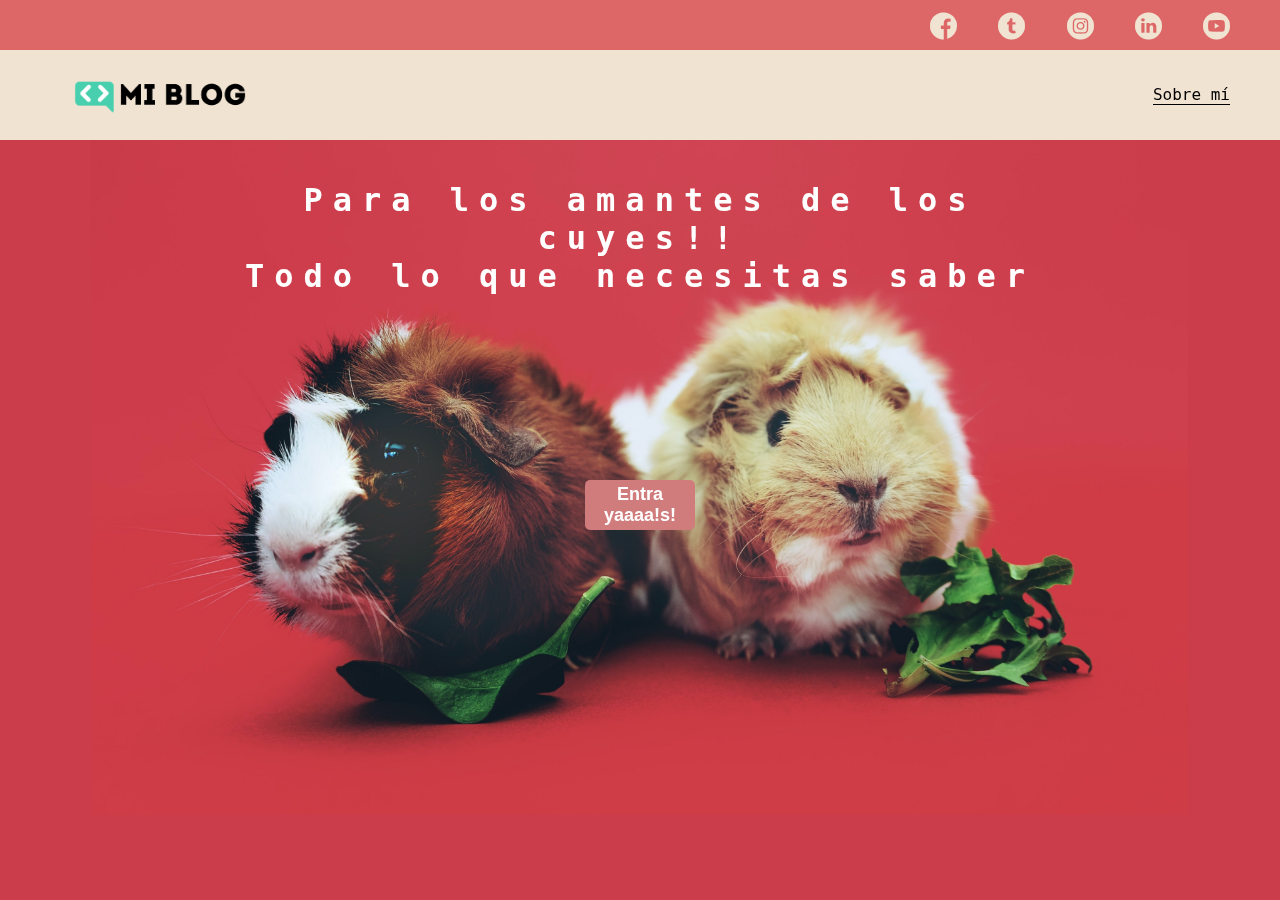
<file: index.html>
<!DOCTYPE html>
<html lang="en">
<head>
    <meta charset="UTF-8">
    <meta name="viewport" content="width=device-width, initial-scale=1.0">
    <meta http-equiv="X-UA-Compatible" content="ie=edge">
    <title>Mi Blog</title>
    <link rel="stylesheet" href="css/main.css">
    <link rel="stylesheet" href="assets/font/1384004-social-media/font/flaticon.css">
    <link rel="stylesheet" href="css/media-queries.css">

</head>
<body class="home-body">
    <header>
        <section class="header-icons-container">
            <div class="icons">
                <a href="#"><span class="fimanager flaticon-001-facebook"></span></a>
                <a href="#"><span class="fimanager flaticon-002-twitter"></span></a>
                <a href="#"><span class="fimanager flaticon-011-instagram"></span></a>
                <a href="#"><span class="fimanager flaticon-010-linkedin"></span></a>
                <a href="#"><span class="fimanager flaticon-008-youtube"></span></a>
            </div>
        </section>
        <nav>
            <section class="nav-logo-container">
                <a href="#"><img src="assets/Logo-negro.png" alt="Logo de mi blog" > </a>
            </section>
            <section class="profile-link">
                <a href="perfil.html">Sobre mí</a>
            </section>
        </nav>
    </header>

    <main class="home-main">
        <section>
            <p class="home-main-text">Para los amantes de los cuyes!! <br> Todo lo que necesitas saber</p>
            <button class="home-main-button">
                <a href="blogs.html">Entra yaaaa!s!</a>
            </button>
        </section>
    </main>
    
</body>
</html>
</file>
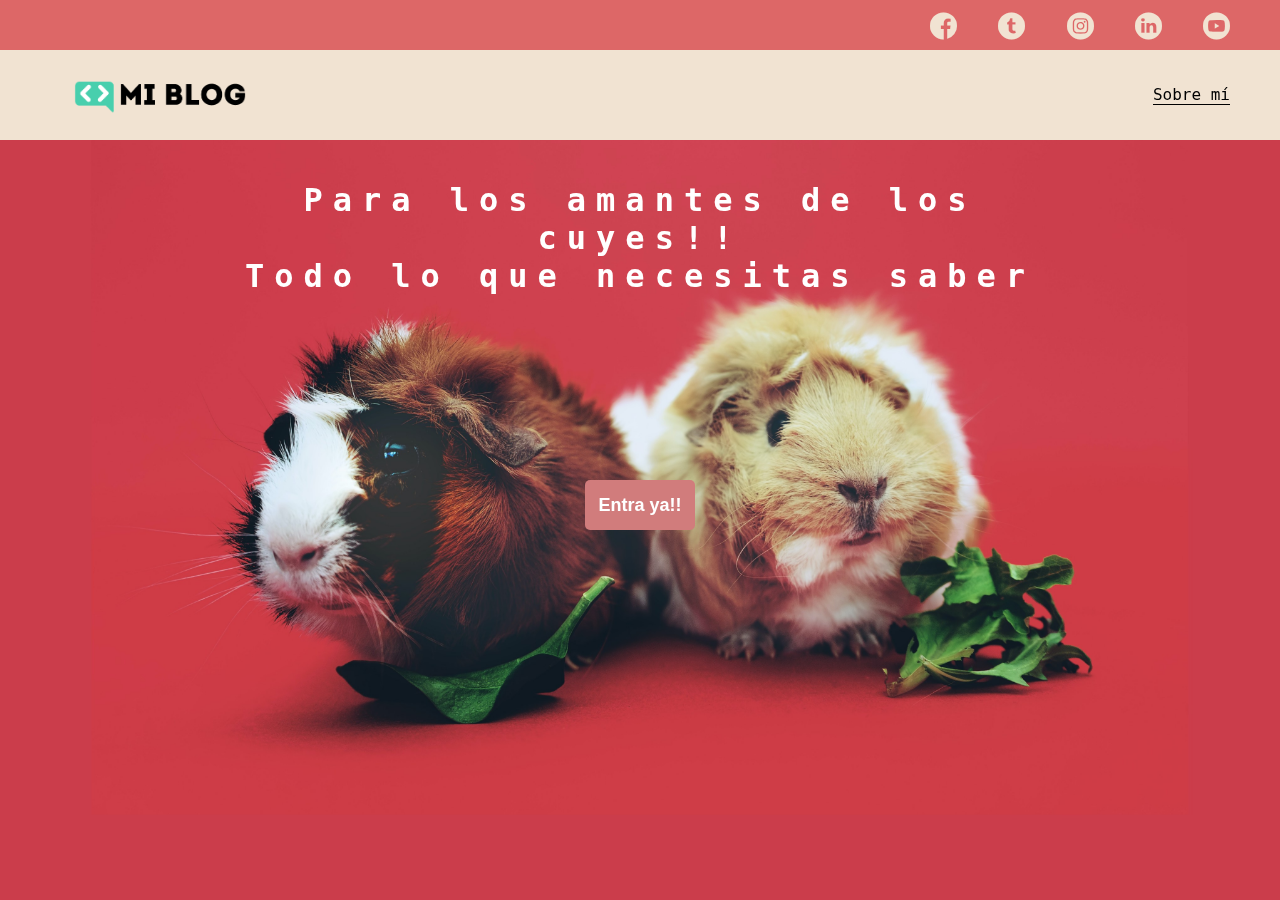
<file: indexx.html>
<!DOCTYPE html>
<html lang="en">
<head>
    <meta charset="UTF-8">
    <meta name="viewport" content="width=device-width, initial-scale=1.0">
    <meta http-equiv="X-UA-Compatible" content="ie=edge">
    <title>Mi Blog</title>
    <link rel="stylesheet" href="css/main.css">
    <link rel="stylesheet" href="assets/font/1384004-social-media/font/flaticon.css">
    <link rel="stylesheet" href="css/media-queries.css">

</head>
<body class="home-body">
    <header>
        <section class="header-icons-container">
            <div class="icons">
                <a href="indexx.html"><span class="fimanager flaticon-001-facebook"></span></a>
                <a href="indexx.html"><span class="fimanager flaticon-002-twitter"></span></a>
                <a href="indexx.html"><span class="fimanager flaticon-011-instagram"></span></a>
                <a href="indexx.html"><span class="fimanager flaticon-010-linkedin"></span></a>
                <a href="indexx.html"><span class="fimanager flaticon-008-youtube"></span></a>
            </div>
        </section>
        <nav>
            <section class="nav-logo-container">
                <a href="indexx.html"><img src="assets/Logo-negro.png" alt="Logo de mi blog" > </a>
            </section>
            <section class="profile-link">
                <a href="perfil.html">Sobre mí</a>
            </section>
        </nav>
    </header>

    <main class="home-main">
        <section>
            <p class="home-main-text">Para los amantes de los cuyes!! <br> Todo lo que necesitas saber</p>
            <button class="home-main-button">
                <a href="blogs.html">Entra ya!!</a>
            </button>
        </section>
    </main>
    
</body>
</html>
</file>
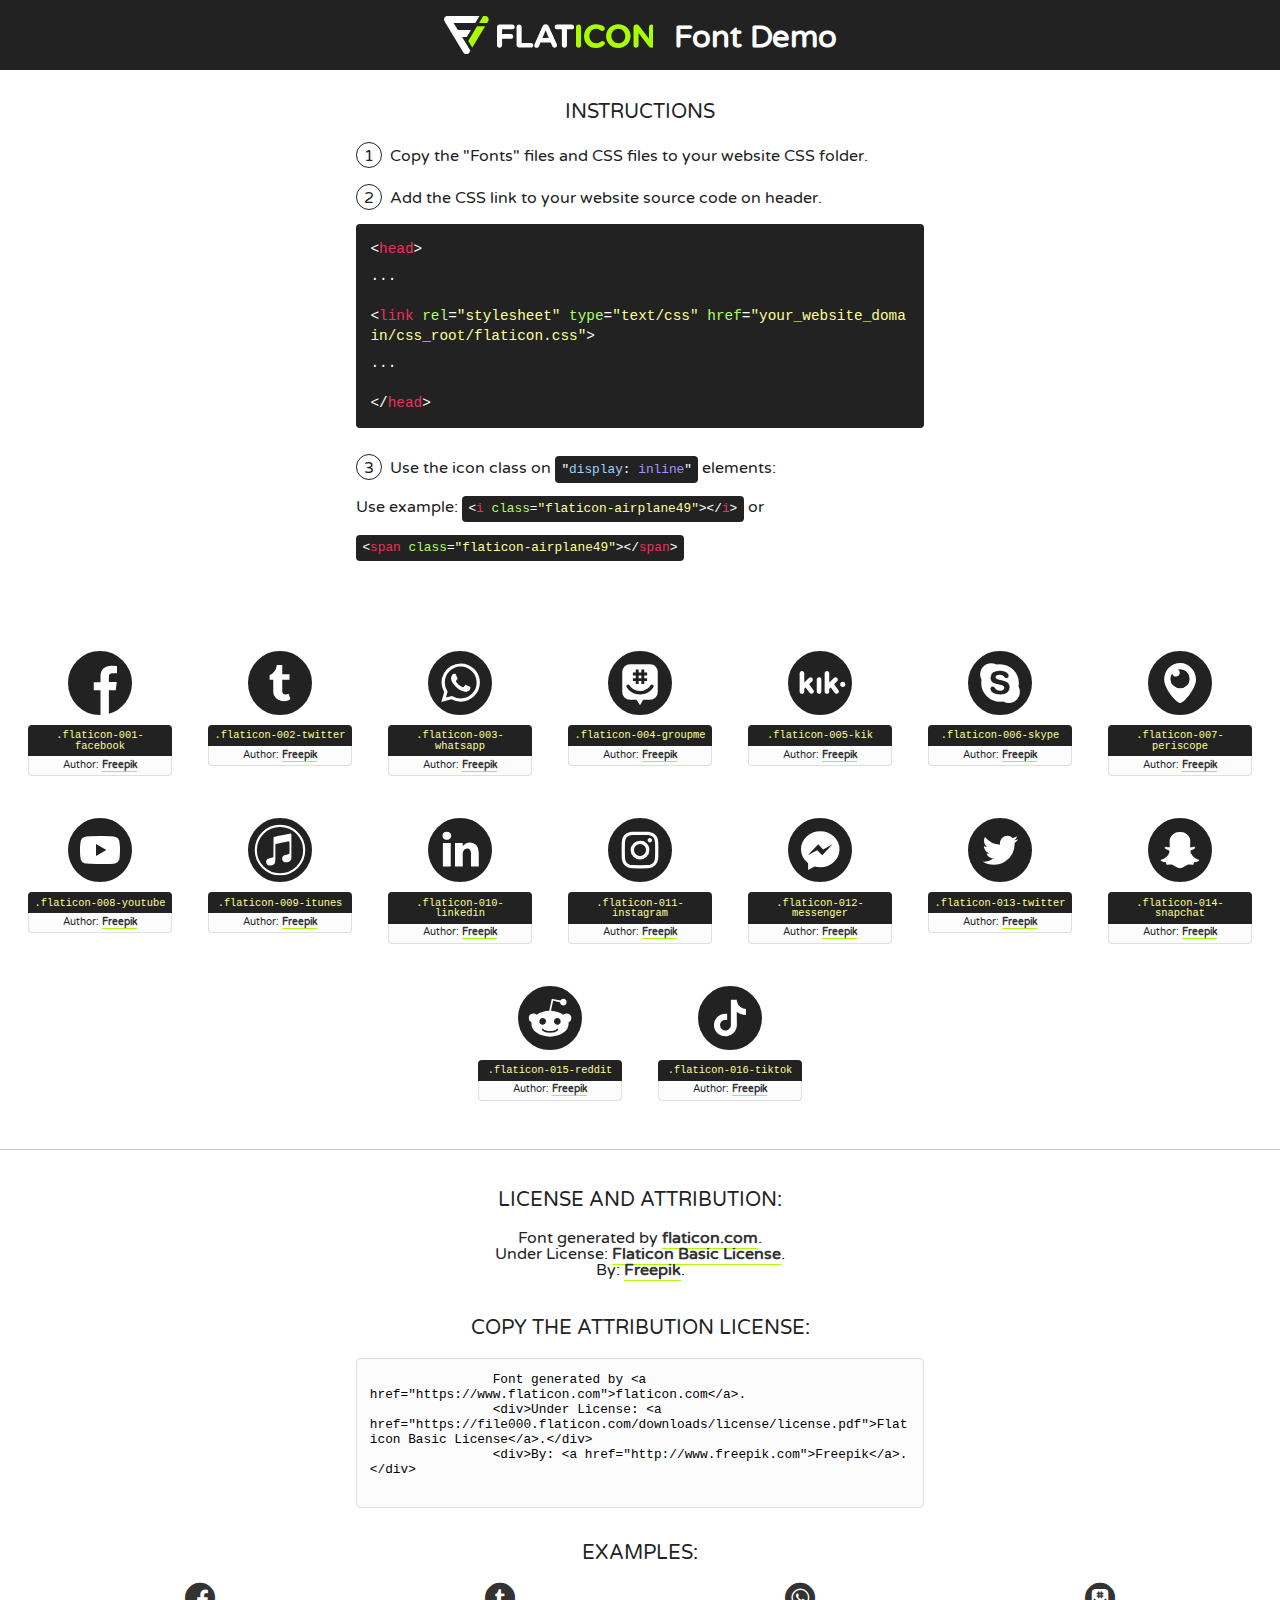
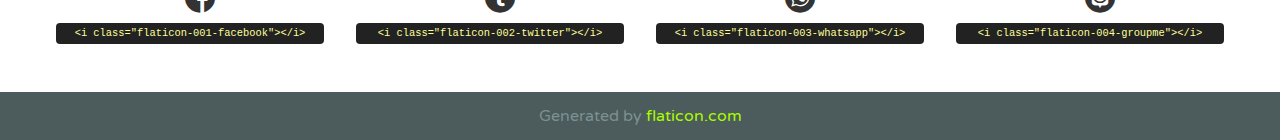
<file: assets/font/1384004-social-media/font/flaticon.html>
<!DOCTYPE html>
<!--
  Flaticon icon font: Flaticon
  Creation date: 18/06/2020 18:44
-->
<html>
    <!DOCTYPE html>

    <head>
        <title>Flaticon WebFont</title>
        <link href="http://fonts.googleapis.com/css?family=Varela+Round" rel="stylesheet" type="text/css" />
        <link rel="stylesheet" type="text/css" href="flaticon.css">
        <meta charset="UTF-8">
        <style>
            html, body, div, span, applet, object, iframe,
            h1, h2, h3, h4, h5, h6, p, blockquote, pre,
            a, abbr, acronym, address, big, cite, code,
            del, dfn, em, img, ins, kbd, q, s, samp,
            small, strike, strong, sub, sup, tt, var,
            b, u, i, center,
            dl, dt, dd, ol, ul, li,
            fieldset, form, label, legend,
            table, caption, tbody, tfoot, thead, tr, th, td,
            article, aside, canvas, details, embed,
            figure, figcaption, footer, header, hgroup,
            menu, nav, output, ruby, section, summary,
            time, mark, audio, video {
                margin: 0;
                padding: 0;
                border: 0;
                font-size: 100%;
                font: inherit;
                vertical-align: baseline;
            }
            /* HTML5 display-role reset for older browsers */
            article, aside, details, figcaption, figure,
            footer, header, hgroup, menu, nav, section {
                display: block;
            }
            body {
                line-height: 1;
            }
            ol, ul {
                list-style: none;
            }
            blockquote, q {
                quotes: none;
            }
            blockquote:before, blockquote:after,
            q:before, q:after {
                content: '';
                content: none;
            }
            table {
                border-collapse: collapse;
                border-spacing: 0;
            }
            body {
                font-family: 'Varela Round', Helvetica, Arial, sans-serif;
                font-size: 16px;
                color: #222;
            }
            a {
                color: #333;
                border-bottom: 1px solid #a9fd00;
                font-weight: bold;
                text-decoration: none;
            }
            * {
                -moz-box-sizing: border-box;
                -webkit-box-sizing: border-box;
                box-sizing: border-box;
                margin: 0;
                padding: 0;
            }
            [class^="flaticon-"]:before, [class*=" flaticon-"]:before, [class^="flaticon-"]:after, [class*=" flaticon-"]:after {
                font-family: Flaticon;
                font-size: 30px;
                font-style: normal;
                margin-left: 20px;
                color: #333;
            }
            .wrapper {
                max-width: 600px;
                margin: auto;
                padding: 0 1em;
            }
            .title {
                font-size: 1.25em;
                text-align: center;
                margin-bottom: 1em;
                text-transform: uppercase;
            }
            header {
                text-align: center;
                background-color: #222;
                color: #fff;
                padding: 1em;
            }
            header .logo {
                width: 210px;
                height: 38px;
                display: inline-block;
                vertical-align: middle;
                margin-right: 1em;
                border: none;
            }
            header strong {
                font-size: 1.95em;
                font-weight: bold;
                vertical-align: middle;
                margin-top: 5px;
                display: inline-block;
            }
            .demo {
                margin: 2em auto;
                line-height: 1.25em;
            }
            .demo ul li {
                margin-bottom: 1em;
            }
            .demo ul li .num {
                color: #222;
                border-radius: 20px;
                display: inline-block;
                width: 26px;
                padding: 3px;
                height: 26px;
                text-align: center;
                margin-right: 0.5em;
                border: 1px solid #222;
            }
            .demo ul li code {
                background-color: #222;
                border-radius: 4px;
                padding: 0.25em 0.5em;
                display: inline-block;
                color: #fff;
                font-family: Consolas,Monaco,Lucida Console,Liberation Mono,DejaVu Sans Mono,Bitstream Vera Sans Mono,Courier New, monospace;
                font-weight: lighter;
                margin-top: 1em;
                font-size: 0.8em;
                word-break: break-all;
            }
            .demo ul li code.big {
                padding: 1em;
                font-size: 0.9em;
            }
            .demo ul li code .red {
                color: #EF3159;
            }
            .demo ul li code .green {
                color: #ACFF65;
            }
            .demo ul li code .yellow {
                color: #FFFF99;
            }
            .demo ul li code .blue {
                color: #99D3FF;
            }
            .demo ul li code .purple {
                color: #A295FF;
            }
            .demo ul li code .dots {
                margin-top: 0.5em;
                display: block;
            }
            #glyphs {
                border-bottom: 1px solid #ccc;
                padding: 2em 0;
                text-align: center;
            }
            .glyph {
                display: inline-block;
                width: 9em;
                margin: 1em;
                text-align: center;
                vertical-align: top;
                background: #FFF;
            }
            .glyph .glyph-icon {
                padding: 10px;
                display: block;
                font-family:"Flaticon";
                font-size: 64px;
                line-height: 1;
            }
            .glyph .glyph-icon:before {
                font-size: 64px;
                color: #222;
                margin-left: 0;
            }
            .class-name {
                font-size: 0.65em;
                background-color: #222;
                color: #fff;
                border-radius: 4px 4px 0 0;
                padding: 0.5em;
                color: #FFFF99;
                font-family: Consolas,Monaco,Lucida Console,Liberation Mono,DejaVu Sans Mono,Bitstream Vera Sans Mono,Courier New, monospace;
            }
            .author-name {
                font-size: 0.6em;
                background-color: #fcfcfd;
                border: 1px solid #DEDEE4;
                border-top: 0;
                border-radius: 0 0 4px 4px;
                padding: 0.5em;
            }
            .class-name:last-child {
                font-size: 10px;
                color:#888;
            }
            .class-name:last-child a {
                font-size: 10px;
                color:#555;
            }
            .class-name:last-child a:hover {
                color:#a9fd00;
            }
            .glyph > input {
                display: block;
                width: 100px;
                margin: 5px auto;
                text-align: center;
                font-size: 12px;
                cursor: text;
            }
            .glyph > input.icon-input {
                font-family:"Flaticon";
                font-size: 16px;
                margin-bottom: 10px;
            }
            .attribution .title {
                margin-top: 2em;
            }
            .attribution textarea {
                background-color: #fcfcfd;
                padding: 1em;
                border: none;
                box-shadow: none;
                border: 1px solid #DEDEE4;
                border-radius: 4px;
                resize: none;
                width: 100%;
                height: 150px;
                font-size: 0.8em;
                font-family: Consolas,Monaco,Lucida Console,Liberation Mono,DejaVu Sans Mono,Bitstream Vera Sans Mono,Courier New, monospace;
                -webkit-appearance: none;
            }
            .iconsuse {
                margin: 2em auto;
                text-align: center;
                max-width: 1200px;
            }
            .iconsuse:after {
                content: '';
                display: table;
                clear: both;
            }
            .iconsuse .image {
                float: left;
                width: 25%;
                padding: 0 1em;
            }
            .iconsuse .image p {
                margin-bottom: 1em;
            }
            .iconsuse .image span {
                display: block;
                font-size: 0.65em;
                background-color: #222;
                color: #fff;
                border-radius: 4px;
                padding: 0.5em;
                color: #FFFF99;
                margin-top: 1em;
                font-family: Consolas,Monaco,Lucida Console,Liberation Mono,DejaVu Sans Mono,Bitstream Vera Sans Mono,Courier New, monospace;
            }
            #footer {
                text-align: center;
                background-color: #4C5B5C;
                color: #7c9192;
                padding: 1em;
            }
            #footer a {
                border: none;
                color: #a9fd00;
                font-weight: normal;
            }
            @media (max-width: 960px) {
                .iconsuse .image {
                    width: 50%;
                }
            }
            @media (max-width: 560px) {
                .iconsuse .image {
                    width: 100%;
                }
            }
            .attrDiv {

            }
        </style>
        <link rel="stylesheet" href="flaticon.css">
    </head>

    <body class="characters-off">
        <header>
            <a href="https://www.flaticon.com" target="_blank" class="logo">
                <svg version="1.1" xmlns="http://www.w3.org/2000/svg" xmlns:xlink="http://www.w3.org/1999/xlink" xmlns:a="http://ns.adobe.com/AdobeSVGViewerExtensions/3.0/" viewBox="0 0 560.875 102.036" enable-background="new 0 0 560.875 102.036" xml:space="preserve">
                        <defs>
                        </defs>
                        <g>
                            <g class="letters">
                                <path fill="#ffffff" d="M141.596,29.675c0-3.777,2.985-6.767,6.764-6.767h34.438c3.426,0,6.15,2.728,6.15,6.15
                                c0,3.43-2.724,6.149-6.15,6.149h-27.674v13.091h23.719c3.429,0,6.151,2.724,6.151,6.15c0,3.43-2.723,6.149-6.151,6.149h-23.719
                                v17.574c0,3.773-2.986,6.761-6.764,6.761c-3.779,0-6.764-2.989-6.764-6.761V29.675z"></path>
                                <path fill="#ffffff" d="M193.844,29.149c0-3.781,2.985-6.767,6.764-6.767c3.776,0,6.763,2.985,6.763,6.767v42.957h25.039
                                c3.426,0,6.149,2.726,6.149,6.153c0,3.425-2.723,6.15-6.149,6.15h-31.802c-3.779,0-6.764-2.986-6.764-6.768V29.149z"></path>
                                <path fill="#ffffff" d="M241.891,75.71l21.438-48.407c1.492-3.341,4.215-5.357,7.906-5.357h0.792
                                c3.686,0,6.323,2.017,7.815,5.357l21.439,48.407c0.436,0.967,0.701,1.845,0.701,2.723c0,3.602-2.809,6.501-6.414,6.501
                                c-3.161,0-5.269-1.845-6.499-4.655l-4.132-9.661h-27.059l-4.301,10.102c-1.144,2.631-3.426,4.214-6.237,4.214
                                c-3.517,0-6.24-2.81-6.24-6.325C241.1,77.64,241.451,76.677,241.891,75.71z M279.932,58.666l-8.521-20.297l-8.526,20.297H279.932
                                z"></path>
                                <path fill="#ffffff" d="M314.864,35.387H301.86c-3.429,0-6.239-2.813-6.239-6.238c0-3.429,2.811-6.24,6.239-6.24h39.533
                                c3.426,0,6.237,2.811,6.237,6.24c0,3.425-2.811,6.238-6.237,6.238h-13.001v42.785c0,3.773-2.99,6.761-6.764,6.761
                                c-3.779,0-6.764-2.989-6.764-6.761V35.387z"></path>
                                <path fill="#A9FD00" d="M352.615,29.149c0-3.781,2.985-6.767,6.767-6.767c3.774,0,6.761,2.985,6.761,6.767v49.024
                                c0,3.773-2.987,6.761-6.761,6.761c-3.781,0-6.767-2.989-6.767-6.761V29.149z"></path>
                                <path fill="#A9FD00" d="M374.132,53.836v-0.179c0-17.481,13.178-31.801,32.065-31.801c9.22,0,15.459,2.458,20.557,6.238
                                c1.402,1.054,2.637,2.985,2.637,5.357c0,3.692-2.985,6.59-6.681,6.59c-1.845,0-3.071-0.702-4.044-1.319
                                c-3.776-2.813-7.729-4.393-12.562-4.393c-10.364,0-17.831,8.611-17.831,19.154v0.173c0,10.542,7.291,19.329,17.831,19.329
                                c5.715,0,9.492-1.756,13.359-4.834c1.049-0.874,2.458-1.491,4.039-1.491c3.429,0,6.325,2.813,6.325,6.236
                                c0,2.106-1.056,3.78-2.282,4.834c-5.539,4.834-12.036,7.733-21.878,7.733C387.572,85.464,374.132,71.493,374.132,53.836z"></path>
                                <path fill="#A9FD00" d="M433.009,53.836v-0.179c0-17.481,13.79-31.801,32.766-31.801c18.981,0,32.592,14.143,32.592,31.628v0.173
                                c0,17.483-13.785,31.807-32.769,31.807C446.625,85.464,433.009,71.32,433.009,53.836z M484.224,53.836v-0.179
                                c0-10.539-7.725-19.326-18.626-19.326c-10.893,0-18.449,8.611-18.449,19.154v0.173c0,10.542,7.73,19.329,18.626,19.329
                                C476.676,72.986,484.224,64.378,484.224,53.836z"></path>
                                <path fill="#A9FD00" d="M506.233,29.321c0-3.774,2.99-6.763,6.767-6.763h1.401c3.252,0,5.183,1.583,7.029,3.953l26.093,34.265
                                V29.059c0-3.692,2.99-6.677,6.681-6.677c3.683,0,6.671,2.985,6.671,6.677v48.934c0,3.78-2.987,6.765-6.764,6.765h-0.436
                                c-3.257,0-5.188-1.581-7.034-3.953l-27.056-35.492v32.944c0,3.687-2.985,6.676-6.678,6.676c-3.683,0-6.673-2.989-6.673-6.676
                                V29.321z"></path>
                            </g>
                            <g class="insignia">
                                <path fill="#ffffff" d="M48.372,56.137h12.517l11.156-18.537H37.186L25.688,18.539h57.825L94.668,0H9.271
                                C5.925,0,2.842,1.801,1.198,4.716c-1.644,2.907-1.593,6.482,0.134,9.343l50.38,83.501c1.678,2.781,4.689,4.476,7.938,4.476
                                c3.246,0,6.257-1.695,7.935-4.476l2.898-4.804L48.372,56.137z"></path>
                                <g class="i">
                                    <path fill="#A9FD00" d="M93.575,18.539h0.031v0.004l21.652,0.004l2.705-4.488c1.727-2.861,1.778-6.436,0.133-9.343
                                    C116.454,1.801,113.371,0,110.026,0h-5.294L93.575,18.539z"></path>
                                    <polygon fill="#A9FD00" points="88.291,27.356 64.725,66.486 75.519,84.404 109.942,27.356"></polygon>
                                </g>
                            </g>
                        </g>
                    </svg>
            </a>
            <strong>Font Demo</strong>
        </header>

        <section class="demo wrapper">
            <p class="title">Instructions</p>
            <ul>
                <li>
                    <span class="num">1</span>Copy the "Fonts" files and CSS files to your website CSS folder.
                </li>
                <li>
                    <span class="num">2</span>Add the CSS link to your website source code on header.
                    <code class="big">
                        &lt;<span class="red">head</span>&gt;
                        <br/><span class="dots">...</span>
                        <br/>&lt;<span class="red">link</span> <span class="green">rel</span>=<span class="yellow">"stylesheet"</span> <span class="green">type</span>=<span class="yellow">"text/css"</span> <span class="green">href</span>=<span class="yellow">"your_website_domain/css_root/flaticon.css"</span>&gt;
                        <br/><span class="dots">...</span>
                        <br/>&lt;/<span class="red">head</span>&gt;
                    </code>
                </li>

                <li>
                    <p>
                        <span class="num">3</span>Use the icon class on <code>"<span class="blue">display</span>:<span class="purple"> inline</span>"</code> elements:
                        <br />
                        Use example:
                        <code>
                            &lt;<span class="red">i</span> <span class="green">class</span>=<span class="yellow">&quot;flaticon-airplane49&quot;</span>&gt;&lt;/<span class="red">i</span>&gt;
                        </code> or
                        <code>&lt;<span class="red">span</span> <span class="green">class</span>=<span class="yellow">&quot;flaticon-airplane49&quot;</span>&gt;&lt;/<span class="red">span</span>&gt;</code>
                    </p>
                </li>
            </ul>
        </section>

        <section id="glyphs">
            
            <div class="glyph"><div class="glyph-icon flaticon-001-facebook"></div>
                <div class="class-name">.flaticon-001-facebook</div>
                <div class="author-name">Author: <a href="http://www.freepik.com" title="Freepik">Freepik</a> </div>
            </div>
            
            <div class="glyph"><div class="glyph-icon flaticon-002-twitter"></div>
                <div class="class-name">.flaticon-002-twitter</div>
                <div class="author-name">Author: <a href="http://www.freepik.com" title="Freepik">Freepik</a> </div>
            </div>
            
            <div class="glyph"><div class="glyph-icon flaticon-003-whatsapp"></div>
                <div class="class-name">.flaticon-003-whatsapp</div>
                <div class="author-name">Author: <a href="http://www.freepik.com" title="Freepik">Freepik</a> </div>
            </div>
            
            <div class="glyph"><div class="glyph-icon flaticon-004-groupme"></div>
                <div class="class-name">.flaticon-004-groupme</div>
                <div class="author-name">Author: <a href="http://www.freepik.com" title="Freepik">Freepik</a> </div>
            </div>
            
            <div class="glyph"><div class="glyph-icon flaticon-005-kik"></div>
                <div class="class-name">.flaticon-005-kik</div>
                <div class="author-name">Author: <a href="http://www.freepik.com" title="Freepik">Freepik</a> </div>
            </div>
            
            <div class="glyph"><div class="glyph-icon flaticon-006-skype"></div>
                <div class="class-name">.flaticon-006-skype</div>
                <div class="author-name">Author: <a href="http://www.freepik.com" title="Freepik">Freepik</a> </div>
            </div>
            
            <div class="glyph"><div class="glyph-icon flaticon-007-periscope"></div>
                <div class="class-name">.flaticon-007-periscope</div>
                <div class="author-name">Author: <a href="http://www.freepik.com" title="Freepik">Freepik</a> </div>
            </div>
            
            <div class="glyph"><div class="glyph-icon flaticon-008-youtube"></div>
                <div class="class-name">.flaticon-008-youtube</div>
                <div class="author-name">Author: <a href="http://www.freepik.com" title="Freepik">Freepik</a> </div>
            </div>
            
            <div class="glyph"><div class="glyph-icon flaticon-009-itunes"></div>
                <div class="class-name">.flaticon-009-itunes</div>
                <div class="author-name">Author: <a href="http://www.freepik.com" title="Freepik">Freepik</a> </div>
            </div>
            
            <div class="glyph"><div class="glyph-icon flaticon-010-linkedin"></div>
                <div class="class-name">.flaticon-010-linkedin</div>
                <div class="author-name">Author: <a href="http://www.freepik.com" title="Freepik">Freepik</a> </div>
            </div>
            
            <div class="glyph"><div class="glyph-icon flaticon-011-instagram"></div>
                <div class="class-name">.flaticon-011-instagram</div>
                <div class="author-name">Author: <a href="http://www.freepik.com" title="Freepik">Freepik</a> </div>
            </div>
            
            <div class="glyph"><div class="glyph-icon flaticon-012-messenger"></div>
                <div class="class-name">.flaticon-012-messenger</div>
                <div class="author-name">Author: <a href="http://www.freepik.com" title="Freepik">Freepik</a> </div>
            </div>
            
            <div class="glyph"><div class="glyph-icon flaticon-013-twitter"></div>
                <div class="class-name">.flaticon-013-twitter</div>
                <div class="author-name">Author: <a href="http://www.freepik.com" title="Freepik">Freepik</a> </div>
            </div>
            
            <div class="glyph"><div class="glyph-icon flaticon-014-snapchat"></div>
                <div class="class-name">.flaticon-014-snapchat</div>
                <div class="author-name">Author: <a href="http://www.freepik.com" title="Freepik">Freepik</a> </div>
            </div>
            
            <div class="glyph"><div class="glyph-icon flaticon-015-reddit"></div>
                <div class="class-name">.flaticon-015-reddit</div>
                <div class="author-name">Author: <a href="http://www.freepik.com" title="Freepik">Freepik</a> </div>
            </div>
            
            <div class="glyph"><div class="glyph-icon flaticon-016-tiktok"></div>
                <div class="class-name">.flaticon-016-tiktok</div>
                <div class="author-name">Author: <a href="http://www.freepik.com" title="Freepik">Freepik</a> </div>
            </div>
            
        </section>

        <section class="attribution wrapper"   style="text-align:center;">
            <div class="title">License and attribution:</div>
            <div class="attrDiv">Font generated by <a href="https://www.flaticon.com">flaticon.com</a>.</div>
            <div class="attrDiv">Under License: <a href="https://file000.flaticon.com/downloads/license/license.pdf">Flaticon Basic License</a>.</div>
            <div class="attrDiv">By: <a href="http://www.freepik.com">Freepik</a>.</div>

            <div class="title">Copy the Attribution License:</div>
            <textarea onclick="this.focus();this.select();">
                Font generated by &lt;a href=&quot;https://www.flaticon.com&quot;&gt;flaticon.com&lt;/a&gt;.
                <div>Under License: <a href="https://file000.flaticon.com/downloads/license/license.pdf">Flaticon Basic License</a>.</div>
                <div>By: <a href="http://www.freepik.com">Freepik</a>.</div>
            </textarea>
        </section>

        <section class="iconsuse">
            <div class="title">Examples:</div>
            
            <div class="image">
                <p>
                    <i class="glyph-icon flaticon-001-facebook"></i>
                    <span>&lt;i class=&quot;flaticon-001-facebook&quot;&gt;&lt;/i&gt;</span>
                </p>
            </div>
            
            <div class="image">
                <p>
                    <i class="glyph-icon flaticon-002-twitter"></i>
                    <span>&lt;i class=&quot;flaticon-002-twitter&quot;&gt;&lt;/i&gt;</span>
                </p>
            </div>
            
            <div class="image">
                <p>
                    <i class="glyph-icon flaticon-003-whatsapp"></i>
                    <span>&lt;i class=&quot;flaticon-003-whatsapp&quot;&gt;&lt;/i&gt;</span>
                </p>
            </div>
            
            <div class="image">
                <p>
                    <i class="glyph-icon flaticon-004-groupme"></i>
                    <span>&lt;i class=&quot;flaticon-004-groupme&quot;&gt;&lt;/i&gt;</span>
                </p>
            </div>
            
        </section>

        <div id="footer">
            <div>Generated by <a href="https://www.flaticon.com">flaticon.com</a></div>
        </div>
    </body>
</html>
</file>
<file: css/main.css>
<style>
@import url('https://fonts.googleapis.com/css2?family=Roboto+Mono:wght@400;500;700&family=Roboto+Slab:wght@400;700&family=Roboto:ital,wght@0,400;0,500;0,700;1,900&display=swap');

*{
margin: 0;
padding: 0;
box-sizing: border-box;
}
body{
    font-family: 'Roboto Mono', monospace;
    margin: 0;
    padding: 0;
    background-color: #ebccacc4;
    
 
}
a {
    text-decoration: none;
    display: inline;
    color: black;
}
.home-body{
    /* permite que se quede fijado, eso hace la propiedad fixed, y al tener position habilita todas estas propiedades: */
    position: fixed;
    top: 0;
    bottom: 0;
    left: 0;
    right: 0;

}
.grid-container {
    /* Para que el maximo sea 980 y ya no crezca más, esto ayuda  aque si alguine lo agranda no se deforme y ya no se agrande */
    max-width: 980px;
    margin: auto;
    
}
.perfil{
    max-width: 950px;
}
.contenedor-icon{
    width: 100%;
    background-color: #e6e9ed;
}

header{
    width: 100%;
    height: 140px;
    display: grid;
    /* Filas */
    grid-template-rows: 1fr 1fr;
}
header .header-icons-container {
    width: 100%;
    height: 50px;
    display: grid;
    background-color: rgb(221, 103, 103);
}
header .header-icons-container .icons{
    width: 300px;
    /* Para que sea tan grande como su padre */
    height: auto;
    display: flex;
    justify-items: flex-end;
    align-items: center;
    /* Para darles espacio */
    justify-content: space-between;
    justify-self: end;
    margin-right: 50px;
}
header .icons span{
    color: white;
}

header .icons span::before{
    /* los íconos se tratarán como fuentes */
    color: rgb(241, 227, 210);
    font-size: 27px;
}
nav {
    /* Para poder seccionar los dos contenedores internos que tenemos */
    display: grid;
    grid-template-columns: 1fr 1fr;
    height: 90px;
    background-color:rgb(241, 227, 210);
}
nav .nav-logo-container {
    margin-left: 50px;
}
nav .nav-logo-container img{
    width: 220px;
    margin-top: 10px;
}
nav .profile-link {
    display: flex;
    align-items: center;
    justify-content: flex-end;
    /* Para que no quede pegado del lado derecho margin right */
    margin-right: 50px;
}
nav .profile-link a {
    font-family: ;
    color: black;
    border-bottom: 1px solid black;
}
.home-main{
    display: grid;
    /* Le estamos diciendo que queremos 3 columnas y que la del medio ocupe 4 veces más  */
    grid-template-columns: 1fr 4fr 1fr;
    height: calc(100vh - 140px);
    background: url('../assets/cuyo.jpg') no-repeat center center fixed; 
    -webkit-background-size: cover;
    -moz-background-size: cover;
    -o-background-size: cover;
    background-size: cover;
  
}
.home-main section{
    display: grid;
    /* Acá le decimos que se posicione en la columna 2 */
    grid-column: 2;
    justify-items: center;
    height: 350px;
    margin-top: 1%;

}
.home-main-text{
    font-family: 'Roboto Mono', monospace;
    font-size: 32px;
    font-weight: 700;
    /* Para que haya separación de las letras en inline */
    letter-spacing: 10px;
    color: rgb(255, 255, 255);
    text-align: center;
}
.home-main-button{
    width: 110px;
    height: 50px;
    margin-top: 18%;
    background: rgb(209, 124, 124);
    display: grid;
    /* Para que la palabra del boton se ponga la medio */
    align-items: center;
}
.home-main-button{
    font-weight: 700;
    font-size: 18px;
    border: none;
    border-radius: 5px;
}
.home-main-button a{
    color: rgb(255, 255, 255);
}


.home-main-button a:hover {
    transform: scale(1.1);
}
.blogs-main {
    display: grid;
}
.blogs-news-container{
    background-color: #e6e9ed;
    padding: 0 50px 40px;
}
.blogs-main-new {
    display: grid;
    grid-template-columns: 2fr 1fr;
    grid-template-rows: 2fr;
}
.blogs-news-img-container{
    /* Como la primera columna ya está ocupada por el título lo que hace es que automaticamente crea otra fila debajo para estar en la columna 1 */
    grid-column: 1;
}
.blogs-news-img-container img{
    width: 75%;

}
.blogs-news-info-container {
    grid-column: 2;
}
.blogs-news-info-container p{
    margin-bottom: 35px;
}
.blogs-post-container{
    padding: 0 50px 40px;
}
.blogs-post-container h3{
    border-bottom: 1px solid #cdd2da;
    padding-bottom: 20px;
    text-align: center;
}
.blogs-button{
    border: 1px solid rgb(209, 124, 124);
    padding: 10px 15px;
    font-size: 12px;
}
.blogs-button:hover {
	border: 1px solid white;
	color: white;
	background-color: rgb(209, 124, 124);
}
.blogs-post-container .post-container{
    /* Para que las imagenes se acomoden de costado */
    display: inline-block;
    padding-left: 10px;
    max-width: 30%;
    margin-bottom: 50px;
}
.blogs-post-container .post-container p {
    margin-bottom: 35px;
}
.blogs-post-container .post-container img{
    width: 100%;
    object-fit: cover;
}
footer {
    width: 100%;
    height: 80px;
    background-color: #22272d;
    border-top: 35px solid rgb(221, 103, 103);
    text-align: center;
}
footer p{
    color: white;
    margin-top: 30px;
}
.blogpost-img-container {
    padding: 40px 50px 40px;

}
.blogpost-img-container img{
    /* es el 100% del contenedor padre */
    width: 100%;
}
.blogpost-main-container {
    padding: 0 50px 40px;
}
.blogpost-main-container h3{
    border-bottom: 1px solid #cdd2da;
    padding-bottom: 20px;
}
.blogpost-main-container article h1{
    font-size: 35px;
}
.contact-main-container{
    width: 100%;
    min-height: 250px;
background-color: #e6e9ed;
text-align: center;
padding-bottom: 50px;
display: flex;


}
.contact-main-container div {
    display: inline-block;
    width: 49.5%;
    /* Es la dimensión de su padre */
    height: 100%;
    
}
.contact-main-container div a{
    border-bottom: 1px solid black;
    padding-bottom: 5px;
}
.contact-main-container .contact-left, .contact-right {
    /* Para que vuelvan a su estado, a pesar que le pusimos text-align: center en su padre */
    text-align: initial;
    margin-top: 105px;  
}

.contact-main-container img{
    width: 100px;
    margin-right: 10px;
}

.main-perfil{
display: grid;
}
.contenedor-perfil{
    background-color: #e6e9ed;
    padding: 40px 50px 40px;
}
.contenedor-perfil-elementos{
    display: grid;
    grid-template-columns: 1fr 2fr;
    grid-template-rows: 2fr;
}
.imagen-perfil{
    width: 92%;
    
    grid-column: 1;
}
.imagen-perfil img{
    width: 100%;
    border-radius: 5%;
}
.texto-perfil{
    grid-column: 2;
}
.texto-perfil h1{
    margin-top: 10px;
}
.texto-perfil p{
    font-weight: 600;
}
.contenedor-posits h2{
    text-align: center;
    padding-bottom: 20px;
    border-bottom: 1px solid #cdd2da;
    
}
.posits-items{
    display: grid;
    grid-template-columns: 1fr 1fr 1fr;
    gap: 5px;
    padding: 0 10px 80px 10px;

    }
</file>
<file: assets/font/1384004-social-media/font/flaticon.css>
@font-face {
  font-family: "Flaticon";
  src: url("./Flaticon.eot");
  src: url("./Flaticon.eot?#iefix") format("embedded-opentype"),
       url("./Flaticon.woff2") format("woff2"),
       url("./Flaticon.woff") format("woff"),
       url("./Flaticon.ttf") format("truetype"),
       url("./Flaticon.svg#Flaticon") format("svg");
  font-weight: normal;
  font-style: normal;
}

@media screen and (-webkit-min-device-pixel-ratio:0) {
  @font-face {
    font-family: "Flaticon";
    src: url("./Flaticon.svg#Flaticon") format("svg");
  }
}

.fimanager:before {
      display: inline-block;
  font-family: "Flaticon";
  font-style: normal;
  font-weight: normal;
  font-variant: normal;
  line-height: 1;
  text-decoration: inherit;
  text-rendering: optimizeLegibility;
  text-transform: none;
  -moz-osx-font-smoothing: grayscale;
  -webkit-font-smoothing: antialiased;
  font-smoothing: antialiased;
    display: block;
}

.flaticon-001-facebook:before { content: "\f100"; }
.flaticon-002-twitter:before { content: "\f101"; }
.flaticon-003-whatsapp:before { content: "\f102"; }
.flaticon-004-groupme:before { content: "\f103"; }
.flaticon-005-kik:before { content: "\f104"; }
.flaticon-006-skype:before { content: "\f105"; }
.flaticon-007-periscope:before { content: "\f106"; }
.flaticon-008-youtube:before { content: "\f107"; }
.flaticon-009-itunes:before { content: "\f108"; }
.flaticon-010-linkedin:before { content: "\f109"; }
.flaticon-011-instagram:before { content: "\f10a"; }
.flaticon-012-messenger:before { content: "\f10b"; }
.flaticon-013-twitter:before { content: "\f10c"; }
.flaticon-014-snapchat:before { content: "\f10d"; }
.flaticon-015-reddit:before { content: "\f10e"; }
.flaticon-016-tiktok:before { content: "\f10f"; }
</file>
<file: css/media-queries.css>
/* Cuando el tamaño sea igual a 900 o menor se aplican estos cambios */
@media (max-width: 900px){
.blogs-main-new{
    grid-template-columns: 1fr;
    grid-template-rows: 3fr;
}
.blogs-news-img-container{
    grid-row: 2;
}
.blogs-news-info-container {
    grid-column: 1;
    grid-row: 3;
}
.blogs-post-container .post-container{
    max-width: 45%;
}
.posits-items{
    grid-template-columns: 1fr 1fr;
    grid-template-rows: 2fr;
}
.contenedor-perfil .contenedor-perfil-elementos {
display: block;
}
footer {

    height: 118px;
}
}

@media (max-width: 600px){
    body{
        width: 359px;
    }
    .blogs-post-container .post-container{
        max-width: 95%;
    }
    .contact-main-container .contact-left, .contact-right {
        
        margin-top: 35px;
    }
    .contact-main-container div {
        margin-top: 30px;
    }
    footer {
        height: 100%;
        padding-bottom: 15px;
}
nav .profile-link {
    display: flex;
    align-items: center;
    justify-content: flex-end;
    margin-right: 20px;
}
.home-main-text {
    margin-bottom: 0;
    font-size: 20px;
}
.contact-main-container div {
    width: 45.5%;
}

}
</file>
